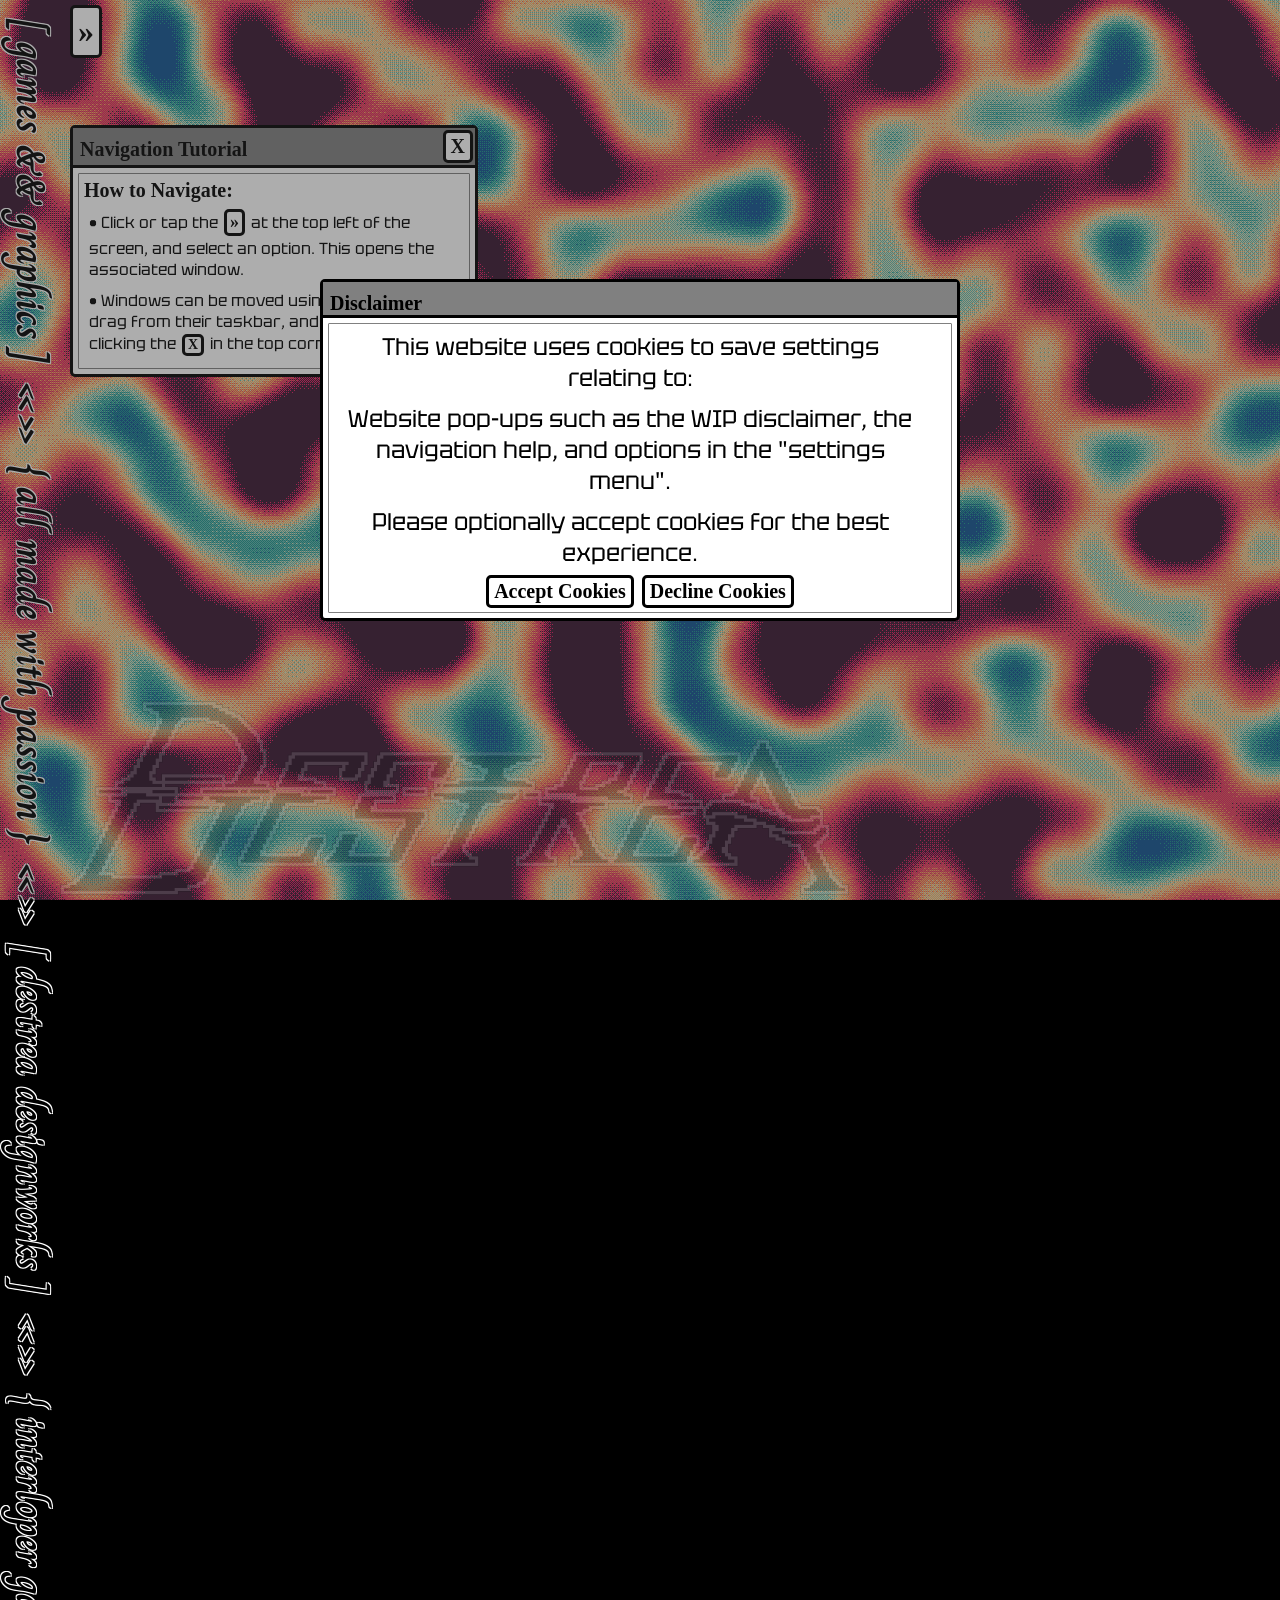
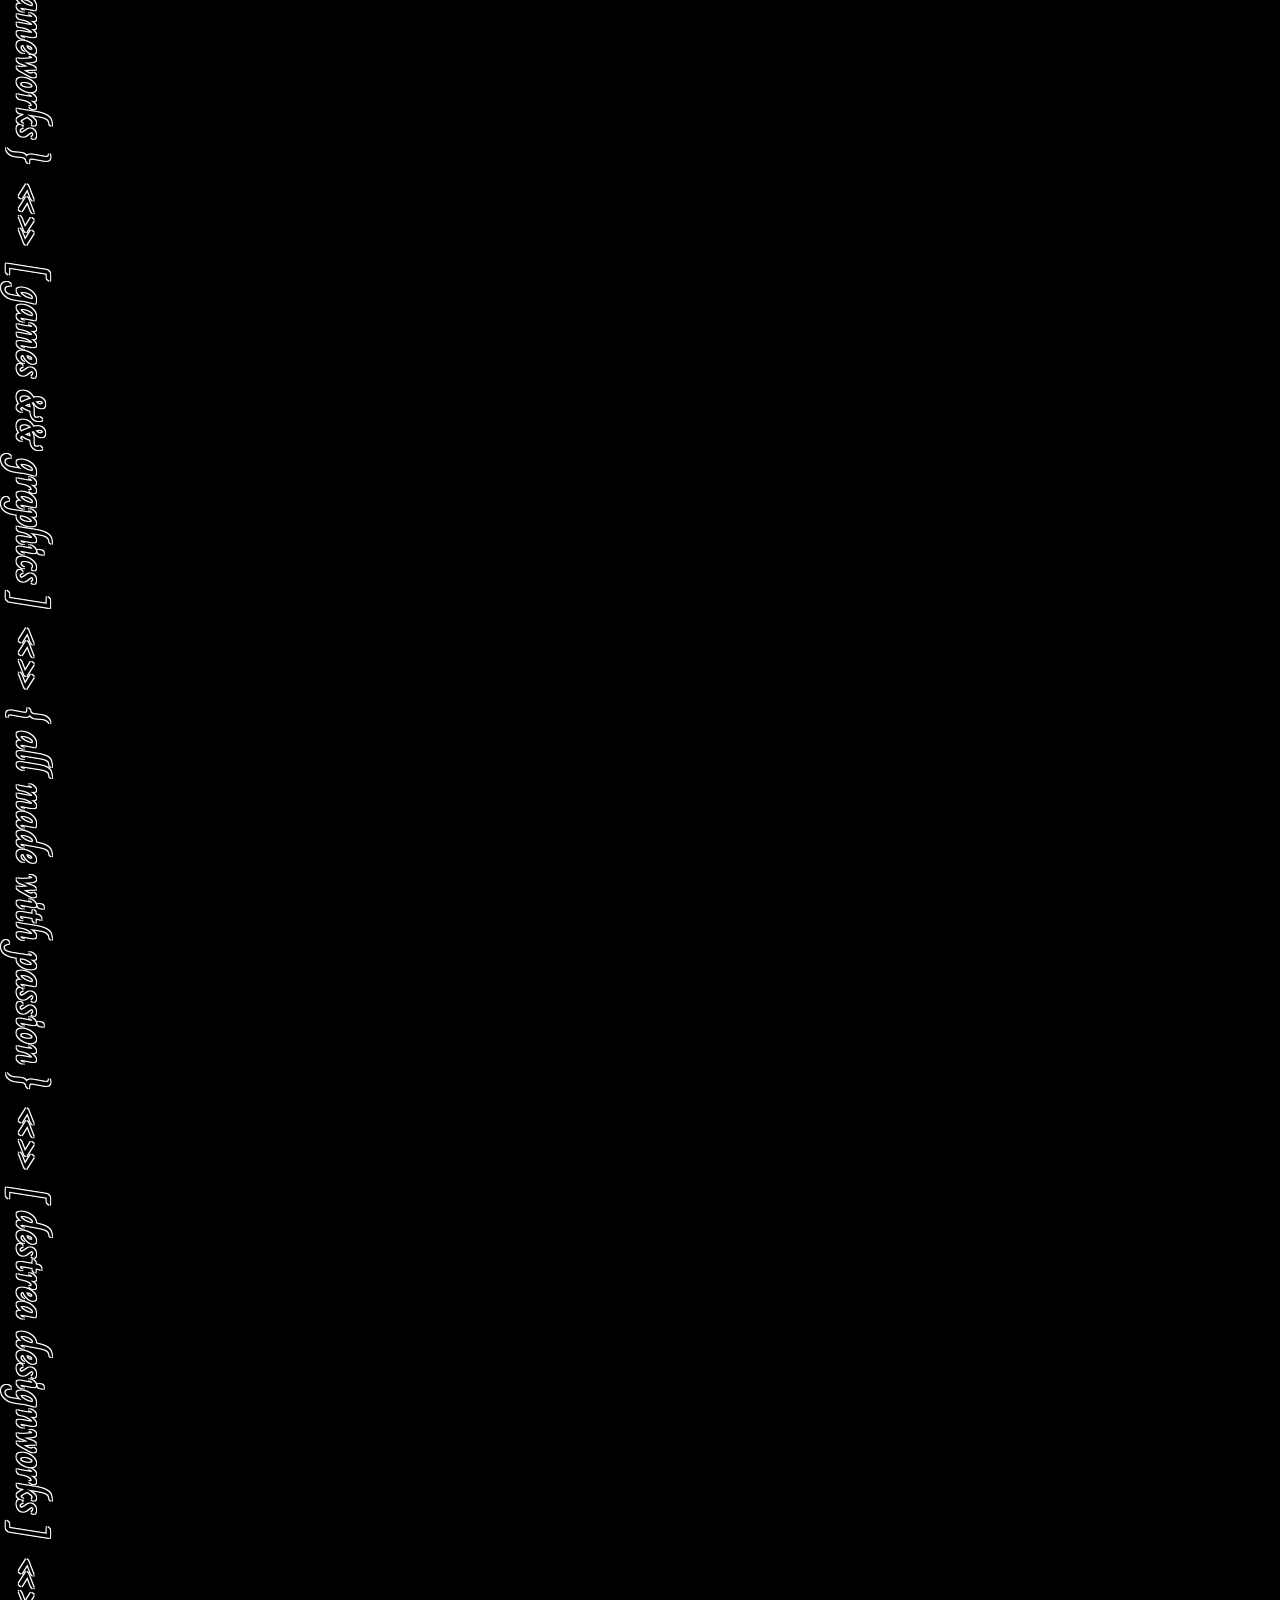
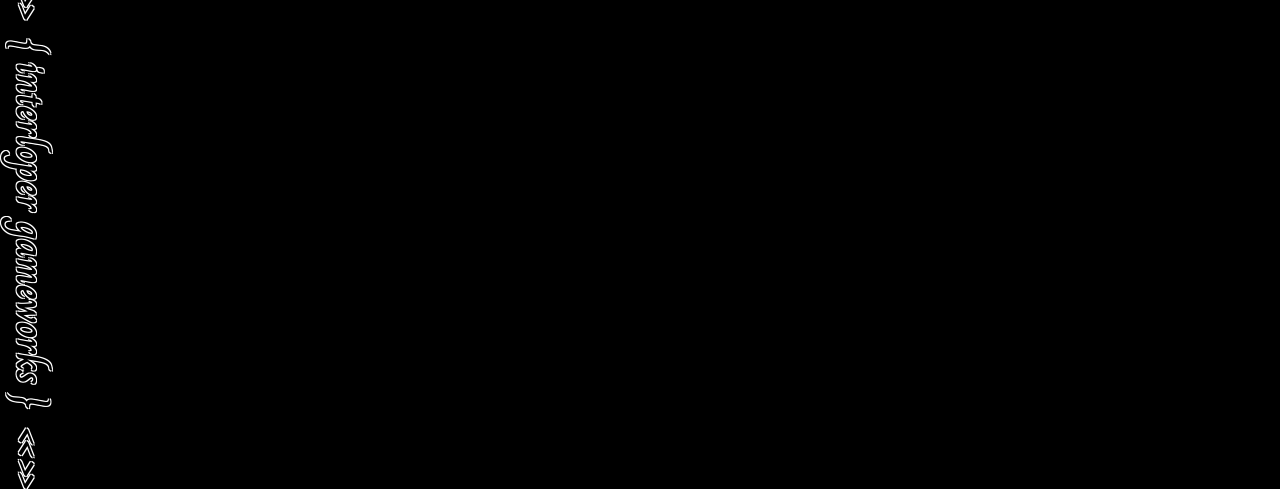
<file: index.html>
<!DOCTYPE html>
<html>
    <head>
        <!-- CSS -->
        <link rel="stylesheet" href="public/css/test.css?v=0.961" type="text/css">
        <!-- Fonts -->
        <link rel="preconnect" href="https://fonts.googleapis.com">
        <link rel="preconnect" href="https://fonts.gstatic.com" crossorigin>
        <!-- Tektur font -->
        <link href="https://fonts.googleapis.com/css2?family=Tektur:wght@400..900&display=swap" rel="stylesheet">
        <!-- Charm font -->
        <link href="https://fonts.googleapis.com/css2?family=Charm:wght@400;700&family=Tektur:wght@400..900&display=swap" rel="stylesheet">

        <!-- Icon and Page Name -->
        <!-- Metadata -->
        <title> [ destrea.dev ] -- [ home ] </title>
        <meta name="destrea.dev" content="destrea.dev">
        <link rel="icon" type="image/png" href="public/images/Branding/smallLogo.png">
        <meta name="keywords" content="destrea, destrea.dev">
        <meta name="description" content="Game Development, Computer Graphics and more!">

    </head>

    <body width="device-width" onload="cookieLoading()">
        <div id="modalWin" style="display: none;">
            <div class="modalBackdrop"></div>

            <div id="modalDisclaimer" class="modalWindow" style="display: none; z-index:19; ">
                <div id="modalTaskbar" class='taskbar'>
                    <h4 style="user-select: none;"> Disclaimer </h4>
                </div>
                <div class="content-container" style="display: flex; flex-direction: column; align-items: center; justify-content: center; text-align: center;">
                    <p> This website uses cookies to save settings relating to: </p>
                    <p> Website pop-ups such as the WIP disclaimer, the navigation help, and options in the "settings menu". </p>
                    <p> Please optionally accept cookies for the best experience. </p>
                    <div> <button onclick="closeModal()" class="button button3"> Accept Cookies </button> <button onclick="declineCookies()" class="button button3"> Decline Cookies </button></div>
                </div>
            </div>
        </div>
        </div>

        <div id="itemWindows">

            <div id="projectDetails" class="projectContent" style="top: 142px; left: 352px; display: none;">
                <div id="projectDetailstaskbar" class='taskbar'>
                    <h4 style="user-select: none;"> Project Information </h4>
                    <button onclick="closeWindow(this)" ontouchstart="closeWindow(this)" class="button button3"> X </button>
                </div>
                    <h4 id="projectName" style="user-select: none; padding-bottom: 5px; text-decoration: underline;"> Project Name </h4>
                <div id="gallery" class="gallery" style="display: flex;">
                    <button onclick="nextImage(-1)" id="menuBtn" class="button button3" style="margins: 0px; font-size: 32px;" height="100%"> « </button>
                    <div class="image-box" title="Click to view fullscreen!" onClick="imageModal()">
                        <img id="contentImg" src="public/images/ReShade/3D.png" alt="Image is missing" width="400" height="auto">
                    </div>
                    <button onclick="nextImage(1)" id="menuBtn" class="button button3" style="margins: 0px; font-size: 32px;"> » </button>
                </div>
                <div id="videoDiv" style="display: flex; flex-direction: row; align-items: center;">
                    <h6> Video Demonstration: </h6> <a id="videoDemonstration" target="_blank" href="https://youtube.com"><img  src="public/icons/yt_icon_almostblack_digital.png" width="32" height="32" style="border-color: white; padding-top: 8px; "></a>
                </div>

                <h6 id="projectDate"> Date: N/A </h6>
                <div style="display: flex; flex-direction: row;">
                    <h6> About this project: </h6>
                    <a id="projectGithub" target="_blank" href="https://github.com/Destrea"><img  src="public/icons/GitHub_Invertocat_Black.png" width="25" height="25" style="border-color: white; "></a>
                  </div>

                <div id="projectDescription" class="project-description">
                        <p1 id="descrText"> Placeholder Text </p>
                </div>
            </div>

            <div id="aboutMe" class="projectContent" style="top: 275px; left: 70px;">
                <div id="aboutMetaskbar" class='taskbar'>
                    <h4 style="user-select: none;"> aboutMe.txt </h4>
                    <button onclick="closeWindow(this)" ontouchstart="closeWindow(this)" class="button button3"> X </button>
                </div>
                <div class="content-container" style="display: flex; flex-direction: column; text-align: left; padding: 5px;">
                    <h4>Welcome! </h4>
                    <p2>I'm Destrea, and I'm a programmer with a passion for C++ Game Development, GLSL Shader programming, OpenGL Game Engine Development, and I occasionally dabble in Web development. </p2>
                    <p2>I mainly focus on C and C++ development, but I also have experience working with HTML, CSS and JavaScript for web development, and some experience working in the Godot Game Engine. </p2>
                    <p2>Here on my website you can find and view my many different projects, including screenshots and descriptions of eachone, and typically a link to the GitHub where you can find the source code. </p2>
                    <p2>In the future this website will also house a development blog for any of my future projects, but It'll mainly be focused on my Game and Game Engine Development. </p2>
                    <h4>Socials: </h4>
                    <div style="display: flex; flex-direction: row; align-items: center;">
                        <a target="_blank" href="https://github.com/Destrea"><img  src="public/icons/GitHub_Invertocat_Black.png" width="40" height="40" style="border-color: white; margin: 5px;"></a>
                        <a target="_blank" href="https://bsky.app/profile/destrea.dev"><img  src="public/icons/bluesky.png" width="40" height="40" style="border-color: white; margin: 5px;"></a>
                    </div>
                </div>
            </div>

            <div id="projectSettings" class="projectContent" style="top: 500px; left: 70px;">
                <div id="projectSettingstaskbar" class='taskbar'>
                    <h4 style="user-select: none;"> Settings </h4>
                    <button onclick="closeWindow(this)" ontouchstart="closeWindow(this)" class="button button3"> X </button>
                </div>
                <div class="content-container">
                    <p> [Font Settings] </p>
                    <p1> Font Size </p1>
                    <button onclick="changeFontSize(1)"  class="button button3"> Small </button>
                    <button onclick="changeFontSize(2)"  class="button button3"> Medium </button>
                    <button onclick="changeFontSize(3)"  class="button button3"> Large </button>

                    <p> [Background Settings] </p>
                    <p1> Perlin Intensity </p1>
                    <div class="slidecontainer">
                        <input type="range" min="-100" max="100" value="50" class="slider" id="intensity">
                        <span id="intVal" style="font-weight:bold; font-size:18; color:black"> 25 </span>
                    </div>
                    <p1> Animation Speed </p1>
                    <div class="slidecontainer">
                        <input type="range" min="1" max="100" value="50" class="slider" id="speed">
                        <span id="spdVal" style="font-weight:bold; font-size:18; color:black"> 25 </span>
                    </div>
                    <br />
                    <p> [Debug Information] </p>
                    <p id="debugText" style="color: red;">Testing Text 123 </p>
                    <p style="display: inline;"> Res:</p><span id="devWidth" style="font-size: 20px;"> WidthVal </span> x <span id="devHeight" style="font-size: 20px;"> HeightVal</span> <br/>
                    <p style="display: inline;"> Aspect Ratio:</p><span id="devAspectRatio" style="font-size:20px;">AspectRatio</span><p style="display: inline; font-size:20px;">:9</p>
                </div>
            </div>

            <div id="projectsList" class="projectContent" style="top: 500px; left: 70px; display: none;">
                <div id="projectsListtaskbar" class='taskbar'>
                    <h4 style="user-select: none; "> Projects List </h4>
                    <button onclick="closeWindow(this)" ontouchstart="closeWindow(this)" class="button button3"> X </button>
                </div>
                <div class="content-container" style="display: flex; flex-direction: column; text-align: left;">
                    <h4 style="font-size: 26px;">Student Projects</h4>
                    <p style="display:inline-block; font-size:22px;"> • <button onclick="loadProject('s1')" id="button1" class="buttonHyperlink" ">Tower of the Timelost</button></p>
                    <p style="display:inline-block; font-size:22px;"> • <button onclick="loadProject('s2')" id="button2" class="buttonHyperlink">Godot Shaders Exploration </button></p>
                    <!--<p style="display:inline-block; font-size:22px;"> • <button onclick="loadProject(3)" id="button3" class="buttonHyperlink">Capstone Project</button></p> -->
                    <h4 style="font-size: 26px;">Personal Projects</h4>
                    <p style="display:inline-block; font-size:22px;"> • <button onclick="loadProject('p1')" id="button1" class="buttonHyperlink">Riichi Mahjong Calculator</button></p>
                    <p style="display:inline-block; font-size:22px;"> • <button onclick="loadProject('p2')" id="button2" class="buttonHyperlink">ReShade Shader Effects</button></p>
                    <p style="display:inline-block; font-size:22px;"> • <button onclick="loadProject('p3')" id="button3" class="buttonHyperlink">Interloper Game Engine</button></p>
                    <p style="display:inline-block; font-size:22px;"> • <button onclick="loadProject('p4')" id="button3" class="buttonHyperlink"> Portfolio Website</button></p>
                </div>
            </div>


            <div id="modalImageBox" class="modalImage" style="left: 70px; top: 70px;">
                <div id="modalImageBoxtaskbar" class='taskbar'>
                    <h4 style="user-select: none;"> LOOKIE HERE!! </h4>
                    <button onclick="closeWindow(this)" ontouchstart="closeWindow(this)" class="button button3"> X </button>
                </div>

                <div class="modalImageGallery">
                    <button onclick="nextImage(-1)" id="menuBtn" class="button button3" style="margins: 0px; font-size: 32px;"> « </button>
                    <button onclick="nextImage(1)" id="menuBtn" class="button button3" style="margins: 0px; font-size: 32px;"> » </button>
                </div>
                <img id="modalImage" src="public/images/ReShade/3D.png" alt="Image is missing" style="">
            </div>

            <div id="navigationWindow" class="projectContent" style="top: 125px; left: 70px; display: none;">
                <div id="navigationWindowtaskbar" class='taskbar'>
                    <h4 id="projectName" style="user-select: none;"> Navigation Tutorial </h4>
                    <button onclick="closeWindow(this)" ontouchstart="closeWindow(this)" class="button button3"> X </button>
                </div>
                <div class="content-container" style="display: flex; flex-direction: column; text-align: left; padding: 5px;">
                 <h4 style="user-select: none; padding: 0px;"> How to Navigate: </h4>
                 <p style="font-size: 16px; max-width: 350px;"> • Click or tap the <button class="button button3" style="font-size: 18px; padding: 0px 3px 0px 3px; margins: 0;"> » </button> at the top left of the screen, and select an option. This opens the associated window. </p>
                 <p style="font-size: 16px; max-width: 350px;"> • Windows can be moved using a click and drag from their taskbar, and closed by clicking the <button class="button button3" style="font-size: 14px; padding: 0px 3px 0px 3px; margins: 0;"> X </button> in the top corner. </p>
                 <!--
                 <p style="font-size: 16px; max-width: 350px;"> • All images are best viewed in their full resolution. Be sure to right click them and "Open Image in new tab." to see all their detail!  </p>


                 <p style="font-size: 16px; max-width: 350px;"> • All windows additionally have a <button class="button button3" style="font-size: 14px; padding: 0px 3px 0px 3px; margins: 0;"> ? </button> button in the taskbar that contains information about the window, or how to use it. </p>
                 <p style="font-size: 16px; max-width: 350px;"> • This window can be re-opened by clicking "re-play tutorial" in the settings window. </p>
                 -->
                </div>

            </div>

        </div>

        <div class= "overlay">
            <canvas id= "canvas" width="100vw" height="100vh"></canvas>
            <script src="public/script/main.js?v=0.961"></script>
                <div class= "logobox">

                </div>

            <div class= "overlay-content">

                <div class="animWrapper">
                    <div class="scroll-text">
                        <!-- Duplicate text track allows it to repeat itself after the end-->
                        <div class="scroll-text-track">
                            <span><h5>[ games &amp&amp graphics ]</h5></span>
                            <span><h5>«»</h5></span>
                            <span><h5>{ all made with passion }</h5></span>
                            <span><h5>«»</h5></span>
                            <span><h5>[ destrea designworks ]</h5></span>
                            <span><h5>«»</h5></span>
                            <span><h5>{ interloper gameworks }</h5></span>
                            <span><h5>«»</h5>
                        </div>
                        <div class="scroll-text-track">
                            <span><h5>[ games &amp&amp graphics ]</h5></span>
                            <span><h5>«»</h5></span>
                            <span><h5>{ all made with passion }</h5></span>
                            <span><h5>«»</h5></span>
                            <span><h5>[ destrea designworks ]</h5></span>
                            <span><h5>«»</h5></span>
                            <span><h5>{ interloper gameworks }</h5></span>
                            <span><h5>«»</h5>
                        </div>
                    </div>
                </div>


                <div class="header-boxes">
                    <div class="menu" >
                        <!-- popout menu sits in its own div-->
                        <div id="menuButtons" class="menuButtons" >
                            <button onclick="openWindow('Projects')" id="projectsMenu" class="button button2"> Projects </button>
                            <button onclick="openWindow('Settings')" id="settingsMenu" class="button button2"> Settings </button>
                            <button onclick="openWindow('About')" id="aboutMenu" class="button button2"> About </button>
                        </div>
                        <button onclick="toggleMenu()" id="menuBtn" class="button button2"> » </button>
                    </div>
                </div>
                <footer><img class="logo" src="public/images/Branding/DestreaLogoTemp.png" alt="destrea.dev" width="789" height="auto" style="opacity: .2; user-select: none; pointer-events: none; padding-left: 60px;"> </footer>
            </div>

        </div>

    </body>

</html>
</file>
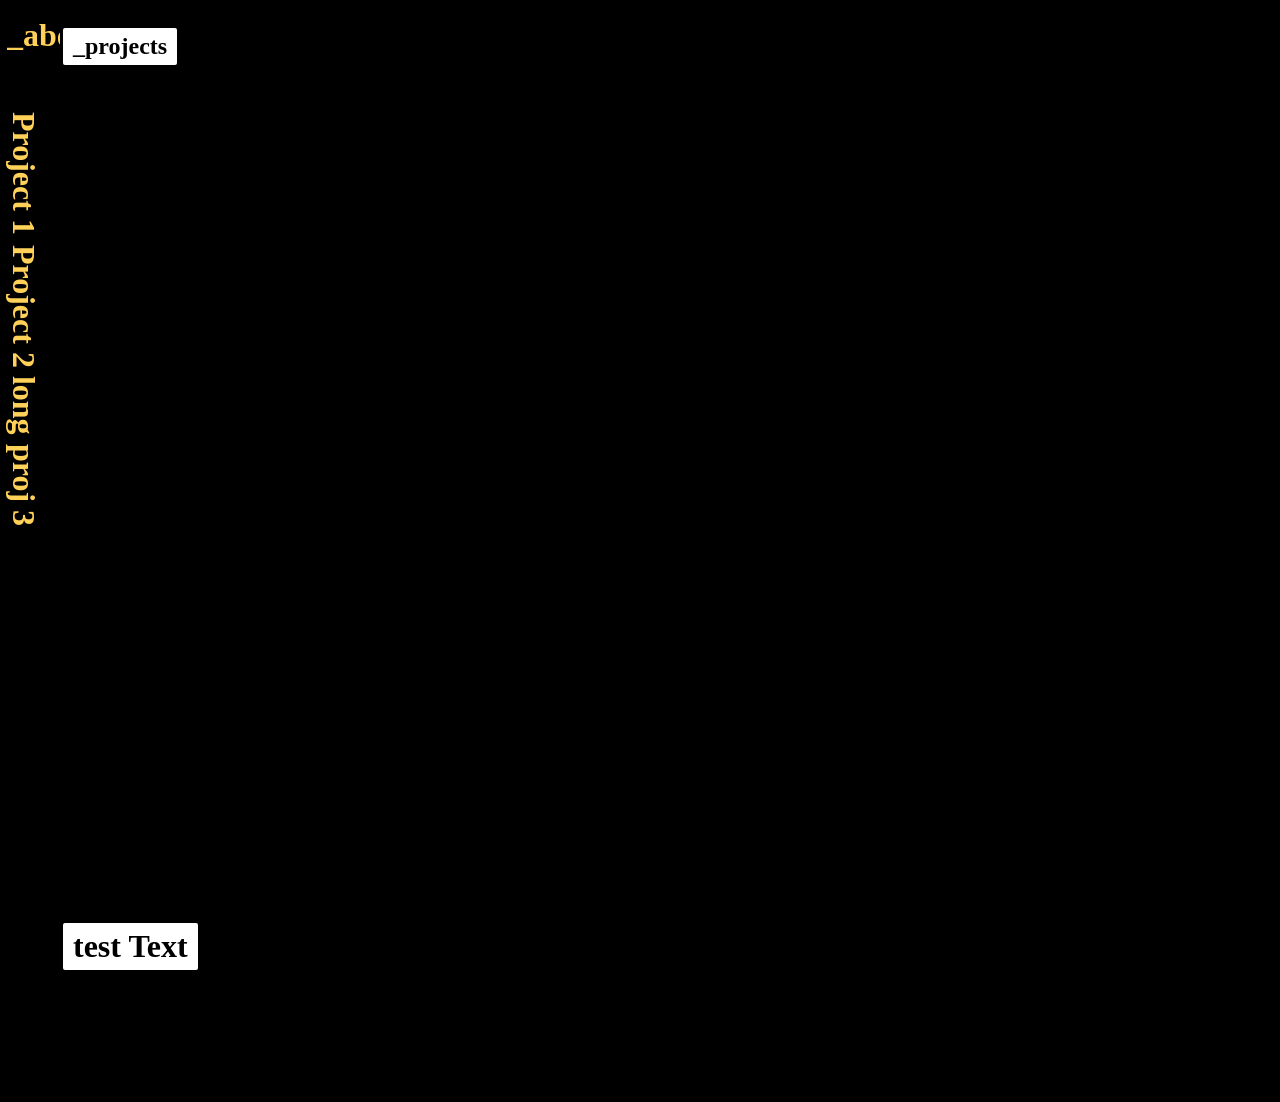
<file: test.html>
<!DOCTYPE html>
<html>
    <head>
        <link rel="stylesheet" href="public/css/test.css" type="text/css">
        <link rel="preconnect" href="https://fonts.googleapis.com">
        <link rel="preconnect" href="https://fonts.gstatic.com" crossorigin>
        <link href="https://fonts.googleapis.com/css2?family=Tektur:wght@400..900&display=swap" rel="stylesheet">
    </head>
    <body>
        <section>
            <header>
                <h1> _projects </h1>
            </header>
        </section>


        <div id="projectContent" class="projectContent" style="top: 142px; left: 352px;">
            <img src="public/images/3D.png" alt="ffxiv" width="744" height="411">
        </div>

        <div id="project-description" class="project-description" style="top: 150px; left: 1156px;">
            <div id="#testdivHeader"> <h3> _about </h3> </div>
            <!--<p>This is a picture of bb gorl! <p> -->
            <p>Testing Text 123 </p>
        </div>


        <div class= "overlay">
            <canvas id= "canvas" width="100" height="100"></canvas>
            <script src="public/script/main.js"></script>

            <div class= "overlay-content">
                <div class="vertList">
                    <h2> Project 1</h2>
                    <h2> Project 2 long</h2>
                    <h2> proj 3</h2>
               </div>
            </div>
        </div>

    </body>
    <footer> <h1> test Text </h1> </footer>
</html>
</file>
<file: public/css/test.css>
body {
    font-family: Tektur, sans-serif;
    background-color: black;
    margin: 0;
    overflow: clip;
}

section {
    width: 100vw;
    max-height: 50px;
    background-color: #7d8fae;
    z-index: 9;
}

h1 {
    position: absolute;
    font-family: charm-bold;
    color: black;
    padding: 5px 10px 5px 10px;
    background-color: white;
    border: 3px solid black;
    border-radius: 5px;
    margin: 20px 5px 2px 60px;
}

h2 {
    font-family: charm-bold;
    font-size: 32px;
    color: #ffd159;
    writing-mode: vertical-lr;
    margin: 0;
    padding: 5px 0px 0px 0px;
    background-color: rgba(0,0,0,0.6);
    border-radius: 5px;
    margin: 5px;
}

h3 {
    font-family: charm-bold;
    color: #ffd159;
    font-size: 32px;
    margin: 0;
    padding: 10px 0px 0px 0px;
}

h4 {
    font-family: charm-bold;
    /*text-shadow: -0px -0px 0 #fff, 0px 0px 0px #fff, -1px 1px 0px #fff, 1px 1px 1px #fff;*/
    color: #000000;
    font-size: 20px;
    margin: 0;
    padding: 10px 7px 0px 7px;
}

h5 {
    position: relative;
    font-family: Charm, cursive;
    writing-mode: vertical-lr;
    text-shadow: -1px -1px 0 #fff, 1px -1px 0 #fff, -1px 1px 0 #fff, 1px 1px 0 #fff;
    color: #000000;
    font-size: 40px;
    margin: 0;
}

h6 {
     font-family: Charm, cursive;
     color: #000000;
     font-size: 22px;
     padding-left: 7px;
     margin: 0px 0px 0px 0px;
}

img {

}

.projectContent img {
    padding: 2px 2px 2px 2px;
    user-select: none;
}

.footer img {
    padding: 2px 2px 2px 2px;
    margin: 5px;
    user-select: none;
}


p {
    font-size: 24px;
    margin: 5px;
    padding: 0px 20px 0px 0px;
}

p1 {
    font-family: "Times New Roman", Times, serif;
    font-size: 18px;
    margin: 8px;
}

p2 {

    font-size: 16px;
    margin: 5px;
    padding: 0px 20px 0px 0px;
}


button span {
    background-color: rgba(0,0,0,0.6);
    border-radius: 5px;
    background-size: 50%;
}


.button1 {
    font-family: charm-bold;
    font-weight: bold;
    font-size: 32px;
    color: black;
    writing-mode: vertical-lr;
    background-color: white;
    border: 3px solid black;
    border-radius: 5px;
    margin: 10px 10px 0px 0px;
    padding: 5px 5px 5px 5px;
    text-align:left;
}

.button2 {
    font-family: charm-bold;
    font-weight: bold;
    font-size: 32px;
    color: black;
    background-color: white;
    border: 3px solid black;
    border-radius: 5px;
    margin: 5px 10px 0px 0px;
    padding: 5px 5px 5px 5px;
    text-align:left;
}

.button3 {
    font-family: charm-bold;
    font-weight: bold;
    font-size: 20px;
    color: black;
    background-color: white;
    border: 3px solid black;
    border-radius: 5px;
    margin: 2px;
    padding: 2px 5px 2px 5px;

}


.buttonHyperlink {
    background:none;
    border:none;
    padding: 0;

    font-family: charm-bold;
    font-size: 24px;
    color: #069;
    text-decoration: underline;
    cursor: pointer;
    text-align: left;
}


.show {
    z-index: 9;
}

header {
    position: relative;
    display: block;
    background-color: black;
    z-index: 9;
    width: 100vw;
}

footer {
    position: fixed;
    bottom: 0px;
    width: 100%;
}

canvas {
    position: absolute;
    width: 100vw;
    height: 100vh;
    display: block;
    margin: 0;
    z-index: 0;
}


.overlay {
    position: relative;
    height: 1000px;
}

.overlay-content {
    height: 100%;
    position:absolute;
    display: flex;
    flex-direction: row;
    z-index: 1;
}



.header-boxes {
    position: absolute;
    display: flex;
    flex-direction: column;
    padding: 0px 0px 0px 10px;

}

.menu {
    position: relative;
    display: flex;
    flex-direction: row;
    height: 50%;
    padding-left: 60px;

}

.menuButtons {
    display: none;
    flex-direction: row;

}




.scroll-text-track {
    position: inline-block;
    display: flex;
    flex-direction: column;
    height: 100%;
    width: 60px;
    padding-top: 1.2rem;
    gap: 1.2rem;
    animation-duration: 10s;
    animation-iteration-count: infinite;
    animation-name: my-animation;
    animation-timing-function: linear;


    user-select: none;
}

.scroll-text {
    overflow: hidden;
}

.scroll-text span {
    float: top;
    height: 12%;
}

@keyframes my-animation {
    from {
        transform: translateY( 0% );
    }
    to {
        transform: translateY(-100%);
    }
}

.side-text {
    position: absolute;
    display:  inline;
    z-index: 1;
}



.logobox {
    position: absolute;
    left: 50%;
    top: 80%;
    transform: translate(-50%, -50%);

}

.taskbar {
    display: flex;
    flex-direction: row;
    justify-content: space-between;
    background: grey;
    padding: 0px;
    width: 100%;
    border-bottom: 3px solid black;
}

.taskbarExit {
    z-index: 9;
    align-items: right;
}


.content-container {
    padding: 2px 2px 2px 2px;
    margin: 5px;
    border: 1px solid gray;
    border-radius: 1px;
}


.modalImage img {
    padding: 2px 2px 2px 2px;
    margin: 5px;
    border: 1px solid gray;
    border-radius: 1px;

    text-align: center;
    line-height: 5vh;
    max-height: 80vh;
    max-width: 80vw;
    object-fit: contain;
}

.modalImageGallery {
    position: absolute;
    opacity: 0.5;
    padding-top: 57px;
    padding-left: 10px;

    display: flex;
    flex-direction: row;



}


.modalImage {
    background-color: white;
    border: 3px solid black;
    border-radius: 5px;
    position: absolute;

    min-width: 20vw;
    min-height: 10vh;

    max-height: 90vh;
    max-width: 90vw;

    display: none;
    z-index:19;
    flex-direction: column;
}

.modalWindow {
    position: absolute;
    left: 50%;
    top: 50%;
    -webkit-transform: translate(-50%, -50%);
    transform: translate(-50%, -50%);

    background-color: white;
    border: 3px solid black;
    border-radius: 5px;
    z-index: 12;
    display: None;
    flex-direction: column;
    flex-wrap: wrap;
}

.modalBackdrop{
    position:fixed;
    top:0;
    left:0;
    width:100vw;
    height:100vh;
    z-index:10;
    background-color:rgba(50,50,50,0.4);
}


.projectContent {
    display: flex;
    flex-direction: column;
    background-color: white;
    border: 3px solid black;
    border-radius: 5px;
    max-width: 515px;
    position: absolute;
    z-index: 8;
    display: None;
    flex-wrap: wrap;

}

.project-description {
    display: flex;
    flex-direction: column;
    max-height: 350px;
    overflow-y:scroll;
    z-index: 8;
    border: solid black 2px;
    border-radius: 5px;
    margin: 5px;
    text-align: left;
}

.gallery {
    display: flex;
    flex-direction: row;
    width: 100%;
    justify-content: center;
    align-items: center;
}


.image-box {
    position: relative;
    display: flex;
    width: 100%;
    height: 300px;
    justify-content: center;
    align-items: center;
    border: solid black 2px;
    border-radius: 5px;
    background: #b0b0b0;
}

.tektur-font {
    font-family: "Tektur", sans-serif;
    font-optical-sizing: auto;
    font-weight: 400;
    font-style: normal;
    font-variation-settings:
    "wdth" 100;
}


.charm-regular {
    font-family: "Charm", cursive;
    font-weight: 400;
    font-style: normal;
}

.charm-bold {
    font-family: "Charm", cursive;
    font-weight: 700;
    font-style: normal;
}
</file>
